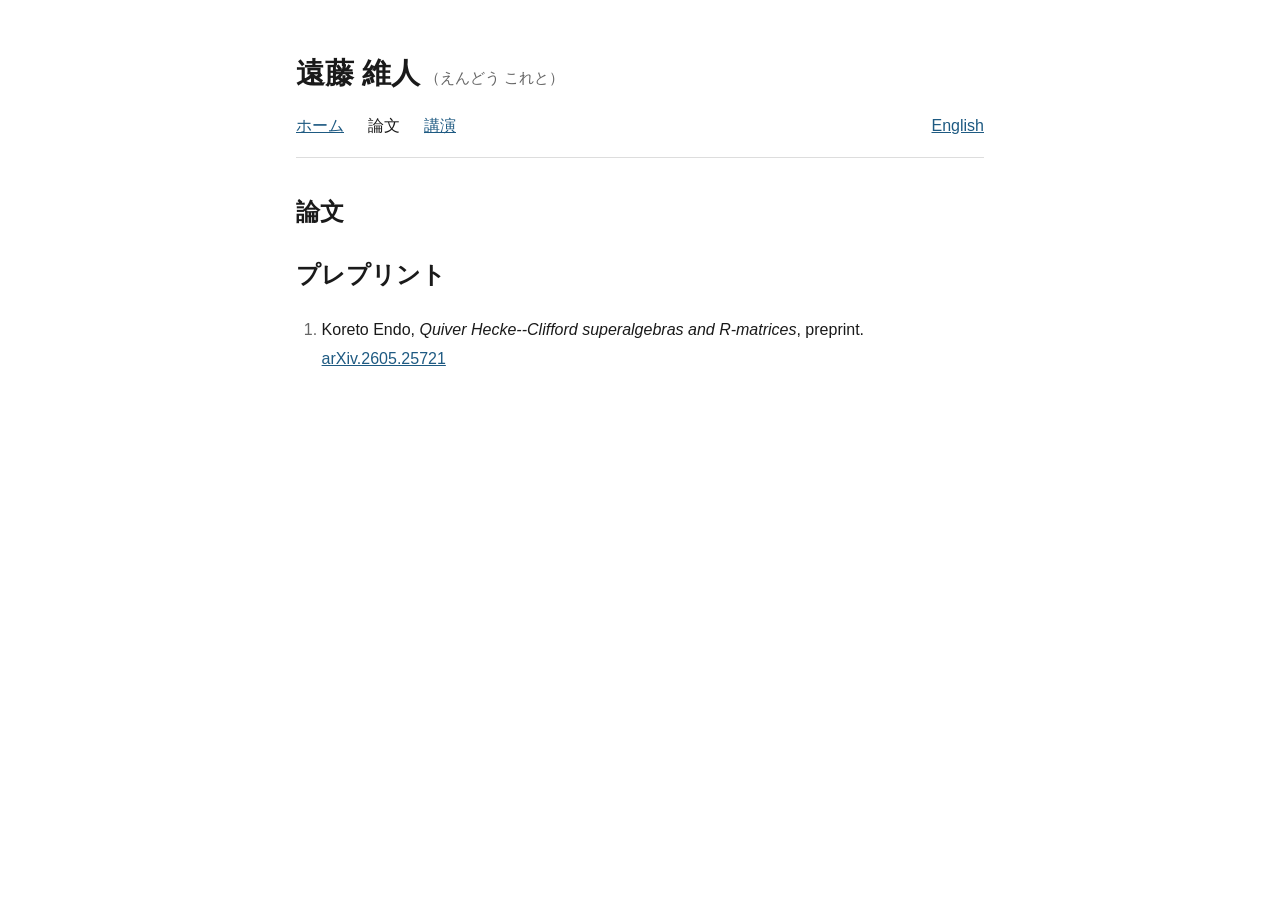
<file: papers.html>
<!doctype html>
<html lang="ja">
<head>
  <meta charset="utf-8">
  <meta name="viewport" content="width=device-width, initial-scale=1">
  <title>論文 | 遠藤 維人</title>
  <link rel="icon" href="images/favicon.svg" type="image/svg+xml">
  <link rel="stylesheet" href="style.css">
</head>
<body>
  <header>
    <h1>遠藤 維人<span class="kana">（えんどう これと）</span></h1>
    <nav>
      <a href="index.html">ホーム</a>
      <a href="papers.html" aria-current="page">論文</a>
      <a href="talks.html">講演</a>
      <a class="lang" href="en/index.html" lang="en">English</a>
    </nav>
  </header>

  <main>
    <!-- 新しいものを上に追加。自分の名前は <b> で囲むと太字になる -->
    <h2>論文</h2>
    <ol class="list" reversed>

    </ol>
    <h2>プレプリント</h2>
    <ol class="list" reversed>
      <li>
        Koreto Endo,
        <i>Quiver Hecke--Clifford superalgebras and R-matrices</i>, preprint.
        <a href="https://arxiv.org/abs/2605.25721">arXiv.2605.25721</a>
      </li>
    </ol>
  </main>
</body>
</html>
</file>
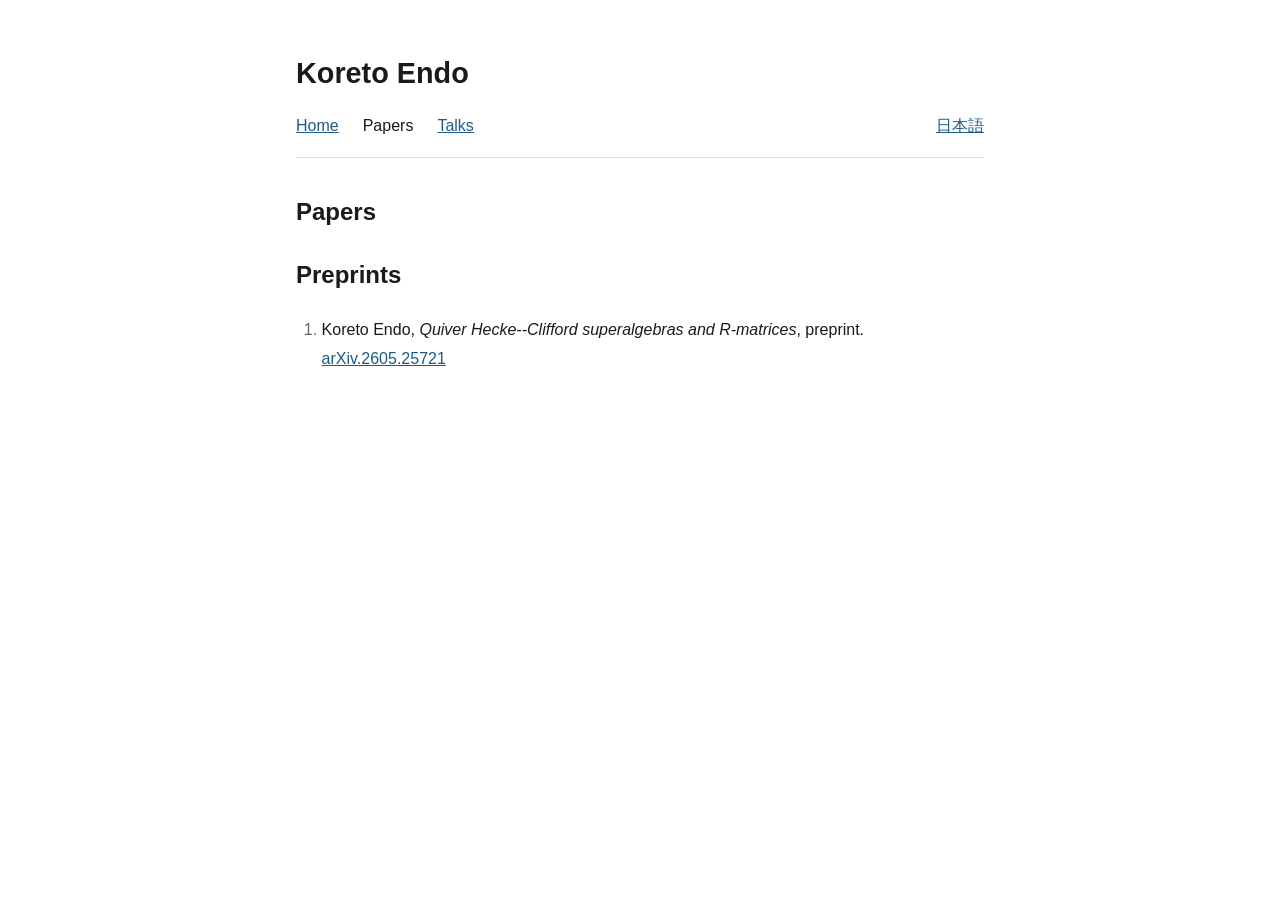
<file: en/papers.html>
<!doctype html>
<html lang="en">
<head>
  <meta charset="utf-8">
  <meta name="viewport" content="width=device-width, initial-scale=1">
  <title>Papers | Koreto Endo</title>
  <link rel="icon" href="../images/favicon.svg" type="image/svg+xml">
  <link rel="stylesheet" href="../style.css">
</head>
<body>
  <header>
    <h1>Koreto Endo</h1>
    <nav>
      <a href="index.html">Home</a>
      <a href="papers.html" aria-current="page">Papers</a>
      <a href="talks.html">Talks</a>
      <a class="lang" href="../papers.html" lang="ja">日本語</a>
    </nav>
  </header>

  <main>
    <!-- Add new entries at the top. Wrap your own name in <b> to make it bold. -->
    <h2>Papers</h2>
    <ol class="list" reversed>

    </ol>
    <h2>Preprints</h2>
    <ol class="list" reversed>
      <li>
        Koreto Endo,
        <i>Quiver Hecke--Clifford superalgebras and R-matrices</i>, preprint.
        <a href="https://arxiv.org/abs/2605.25721">arXiv.2605.25721</a>
      </li>
    </ol>
  </main>
</body>
</html>
</file>
<file: style.css>
:root {
  --bg: #ffffff;
  --text: #1a1a1a;
  --muted: #666666;
  --line: #dddddd;
  --link: #1e5a82;
  color-scheme: light;
}

* { box-sizing: border-box; }

body {
  margin: 0 auto;
  max-width: 720px;
  padding: 48px 16px;
  background: var(--bg);
  color: var(--text);
  font-family: "Hiragino Sans", "Yu Gothic", "Noto Sans JP", sans-serif;
  font-size: 16px;
  line-height: 1.8;
}

a { color: var(--link); }

/* 名前 */
h1 { margin: 0; font-size: 1.8rem; font-weight: 600; }
.kana { margin-left: 0.3em; font-size: 0.95rem; font-weight: 400; color: var(--muted); }

/* ページ切り替え */
nav {
  display: flex;
  gap: 1.5em;
  margin: 12px 0 32px;
  padding-bottom: 16px;
  border-bottom: 1px solid var(--line);
}
nav a { color: var(--link); }
nav .lang { margin-left: auto; }
/* 表示中のページはリンクにせず、普通の文字として表示 */
nav a[aria-current="page"] { color: var(--text); text-decoration: none; pointer-events: none; }

/* 身分・研究領域 */
.info { display: grid; grid-template-columns: 6em 1fr; gap: 8px 16px; margin: 0; }
.info dt { color: var(--muted); }
.info dd { margin: 0; }

/* 論文・講演リスト */
.list { margin: 0; padding-left: 1.6em; }
.list li { margin-bottom: 12px; }
.list li::marker { color: var(--muted); }
</file>
